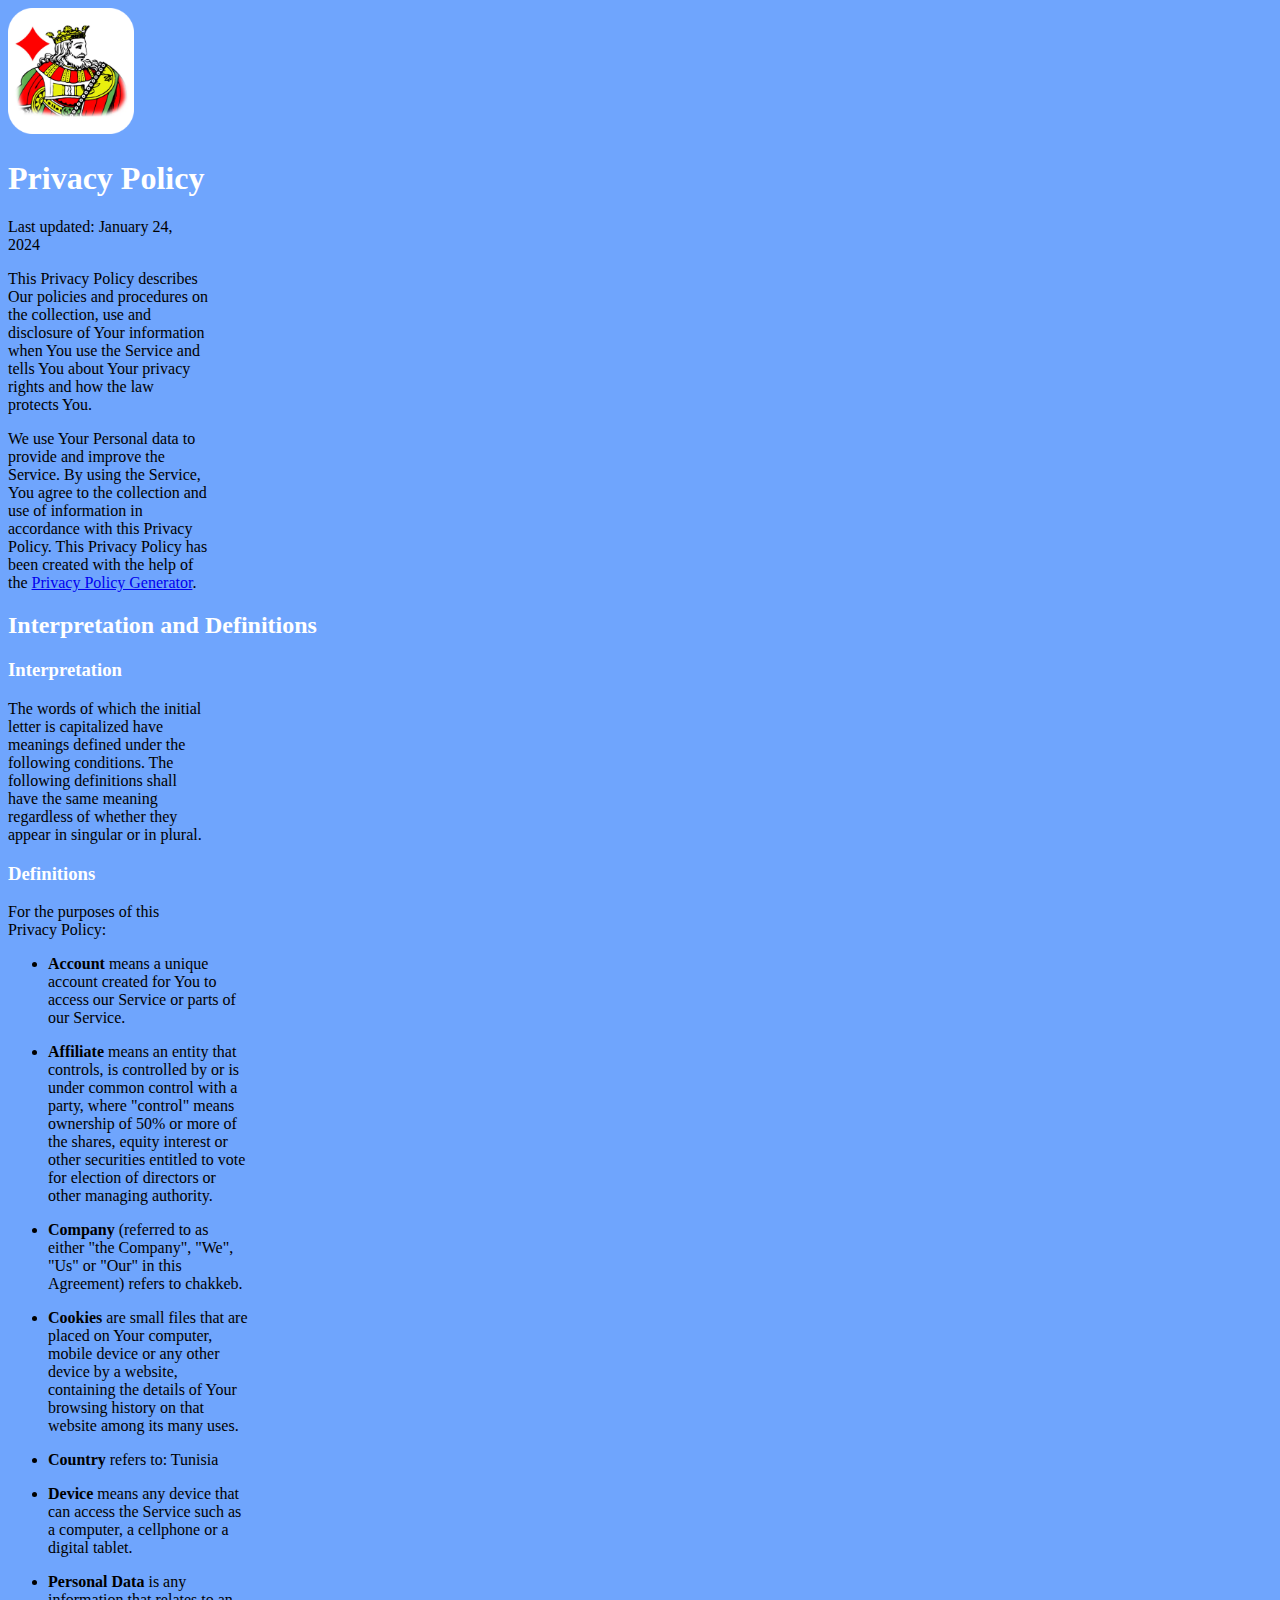
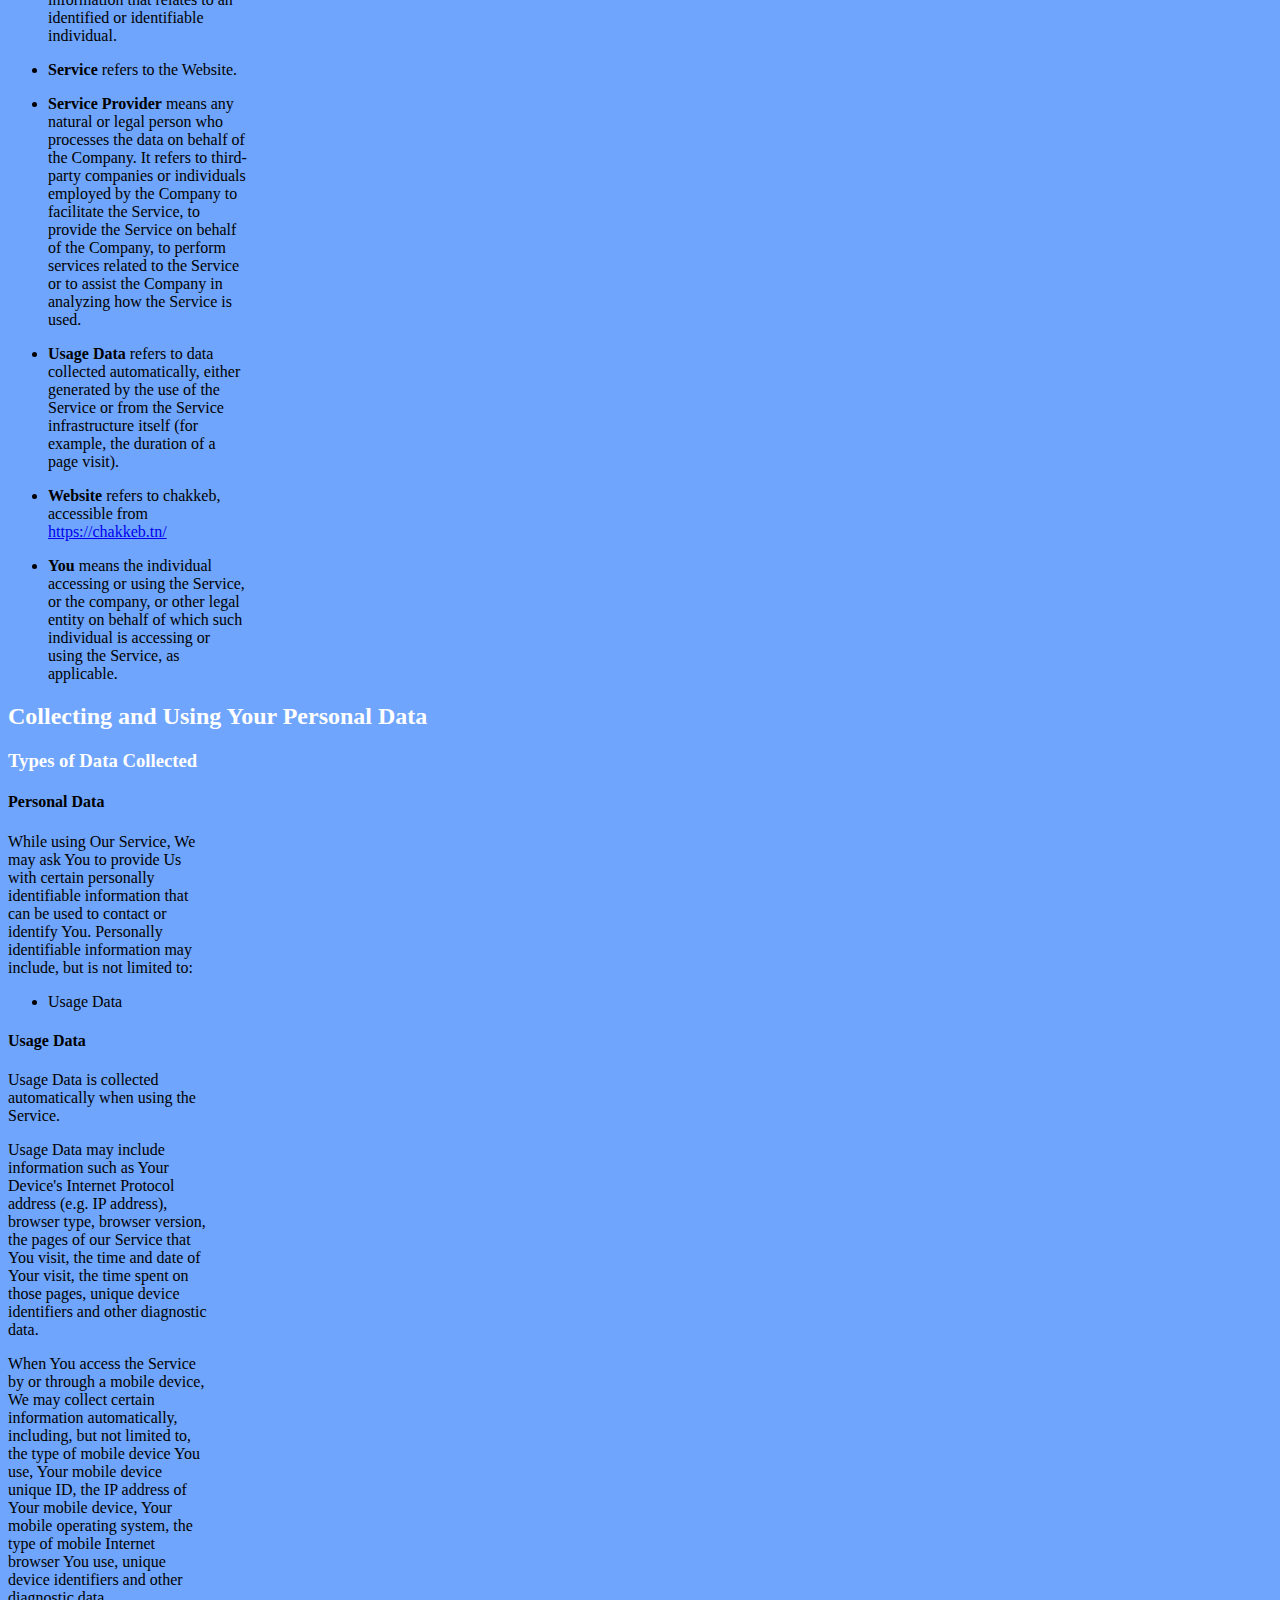
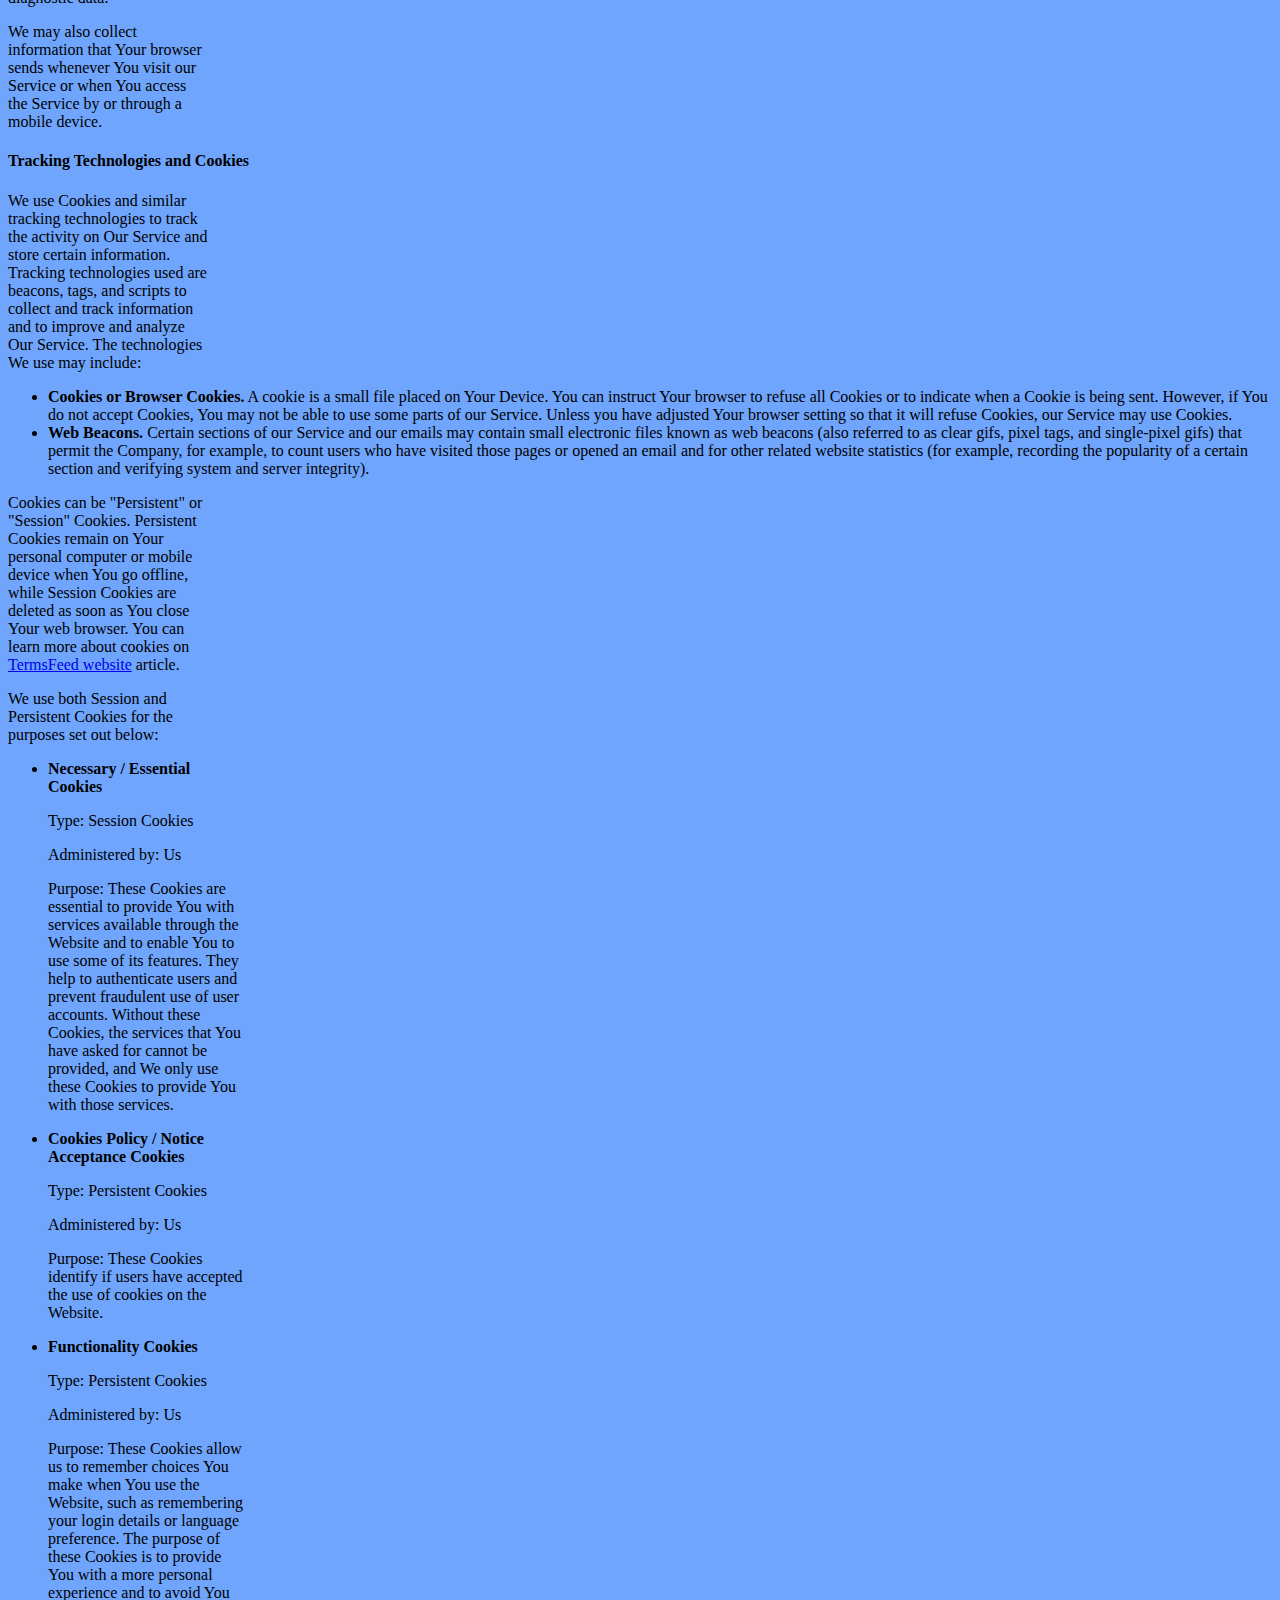
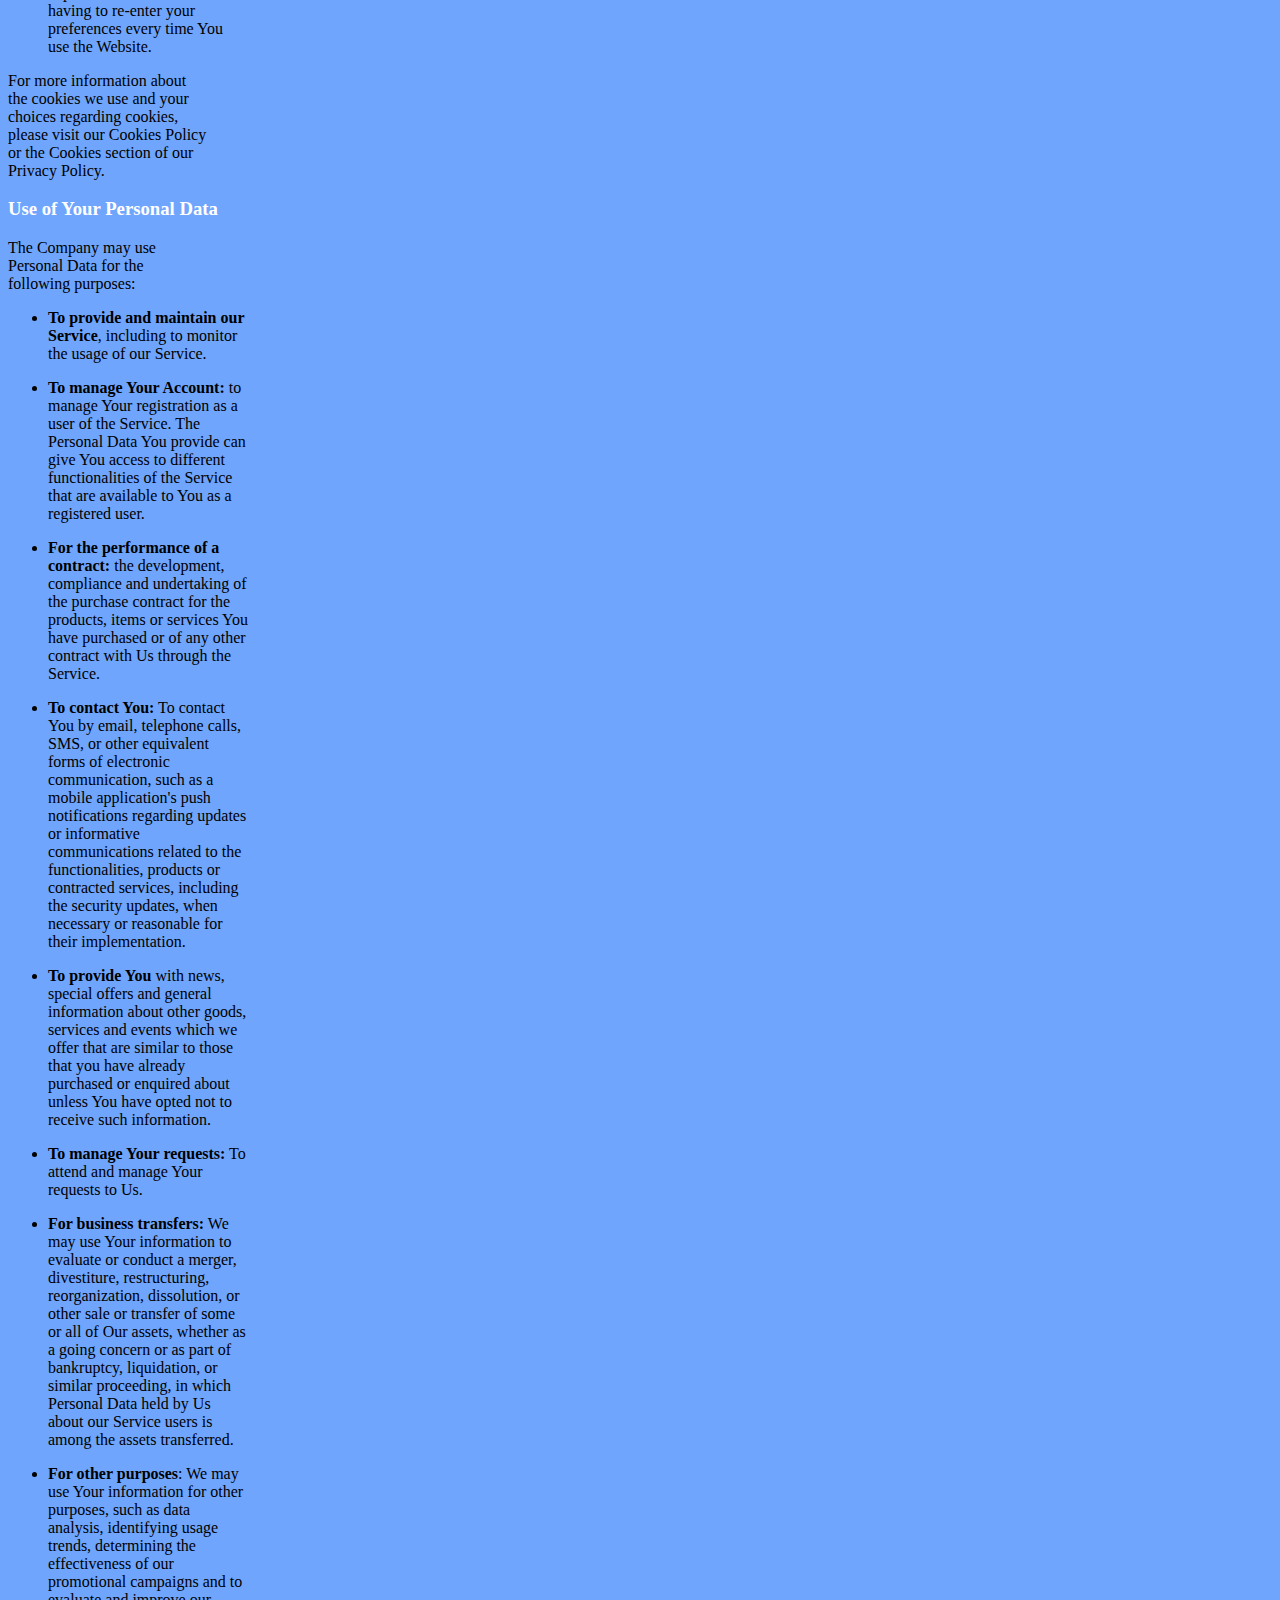
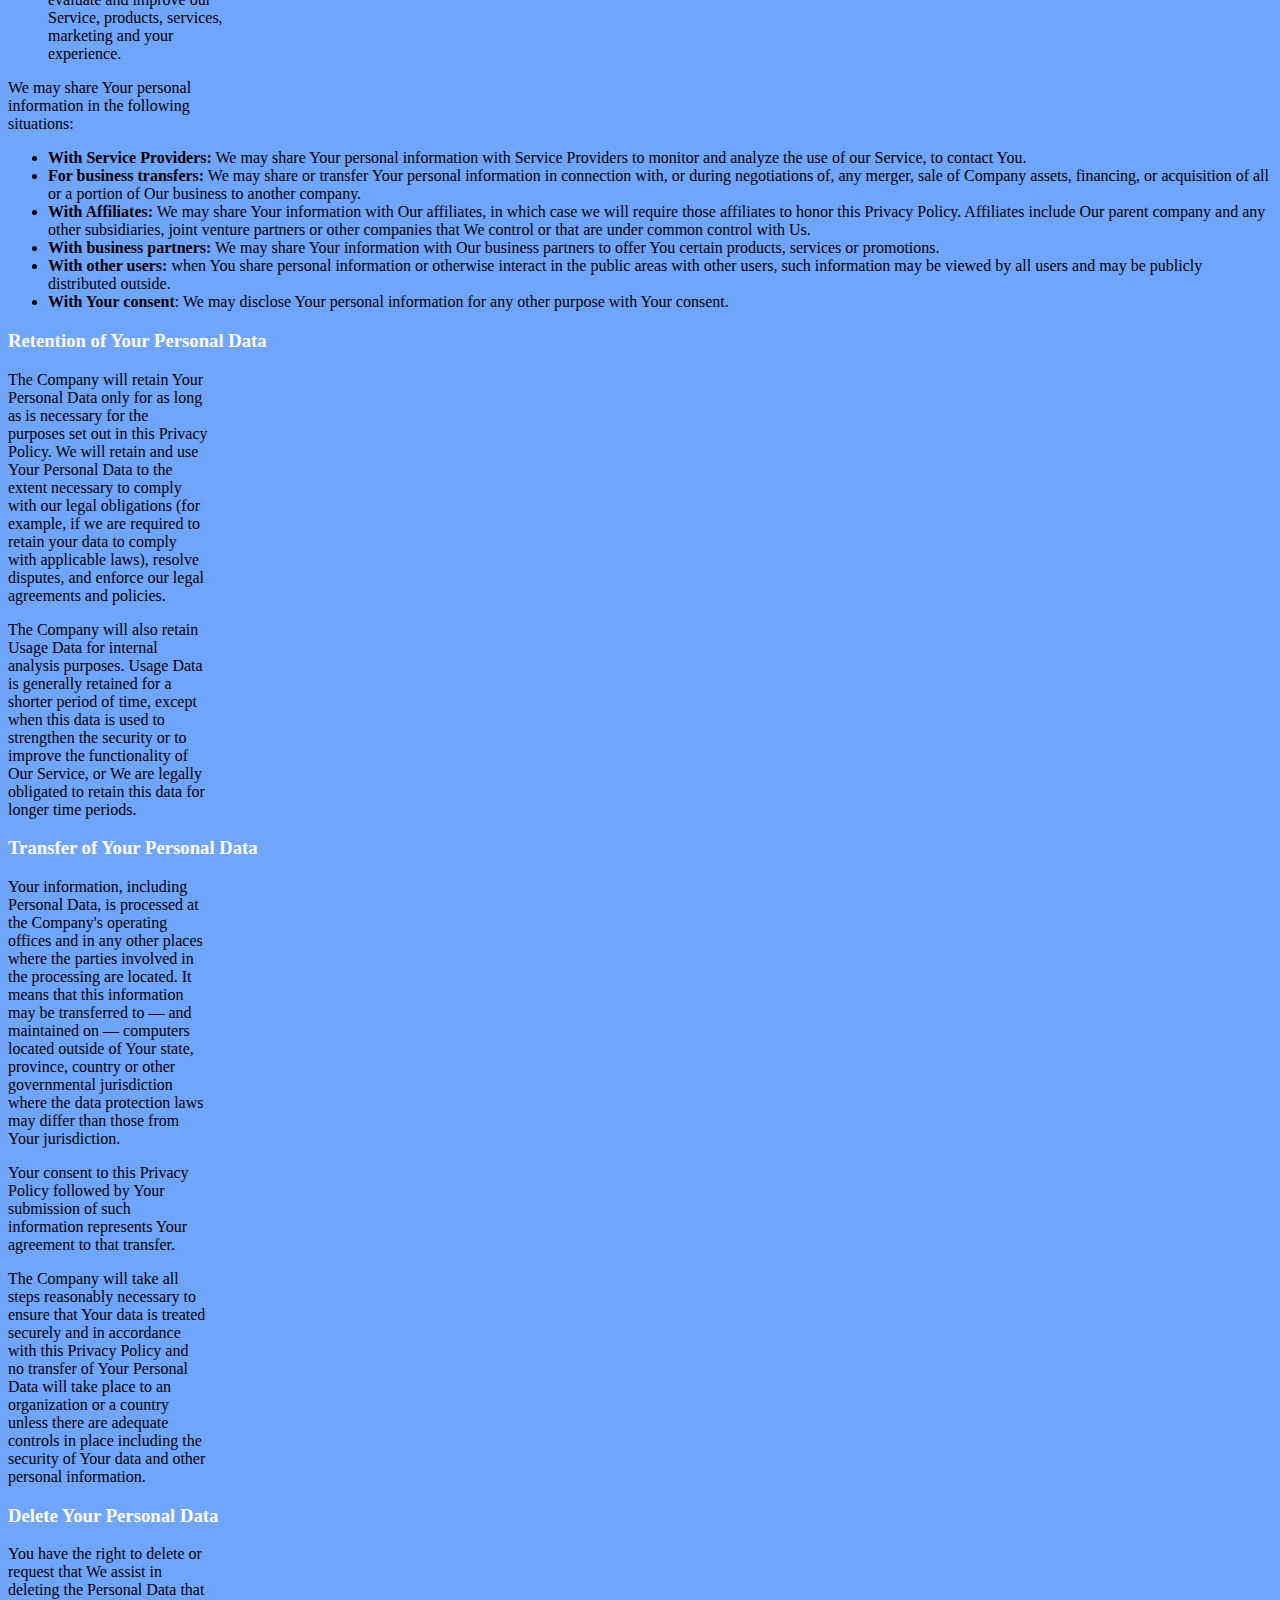
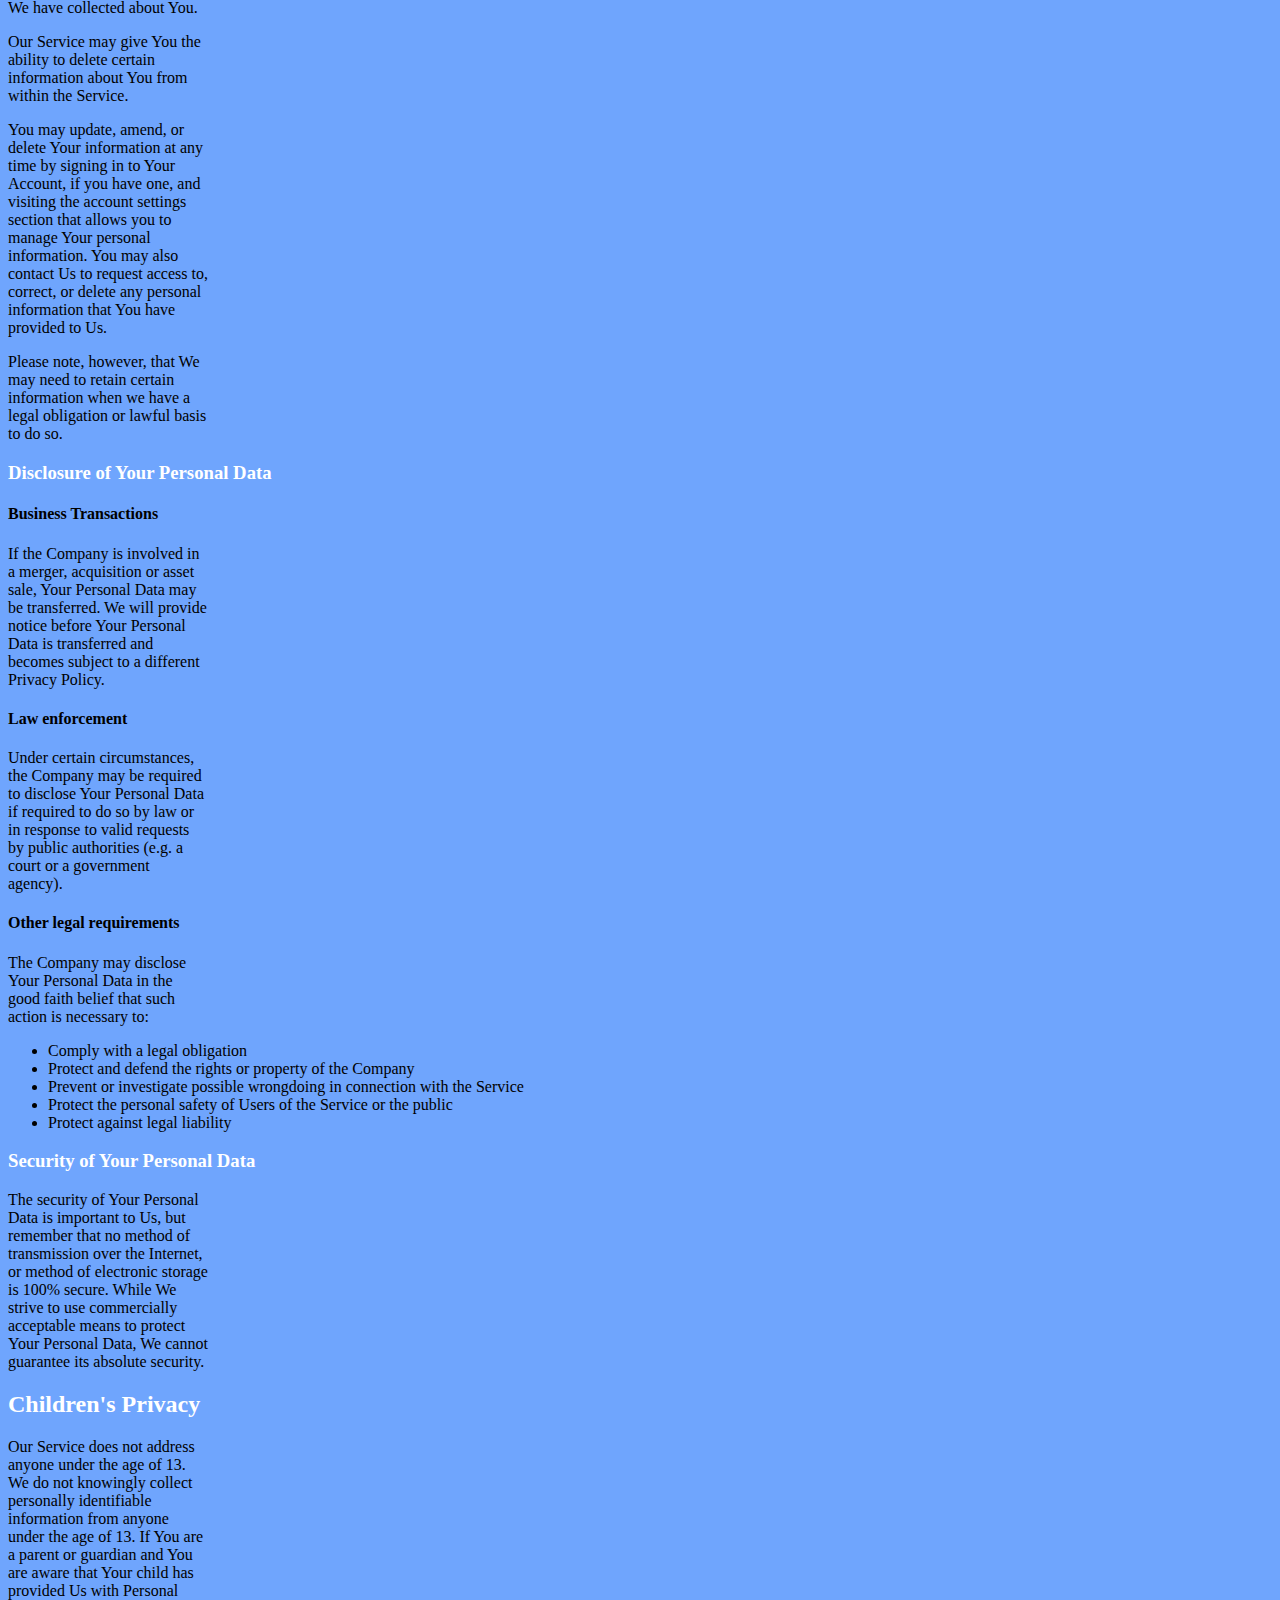
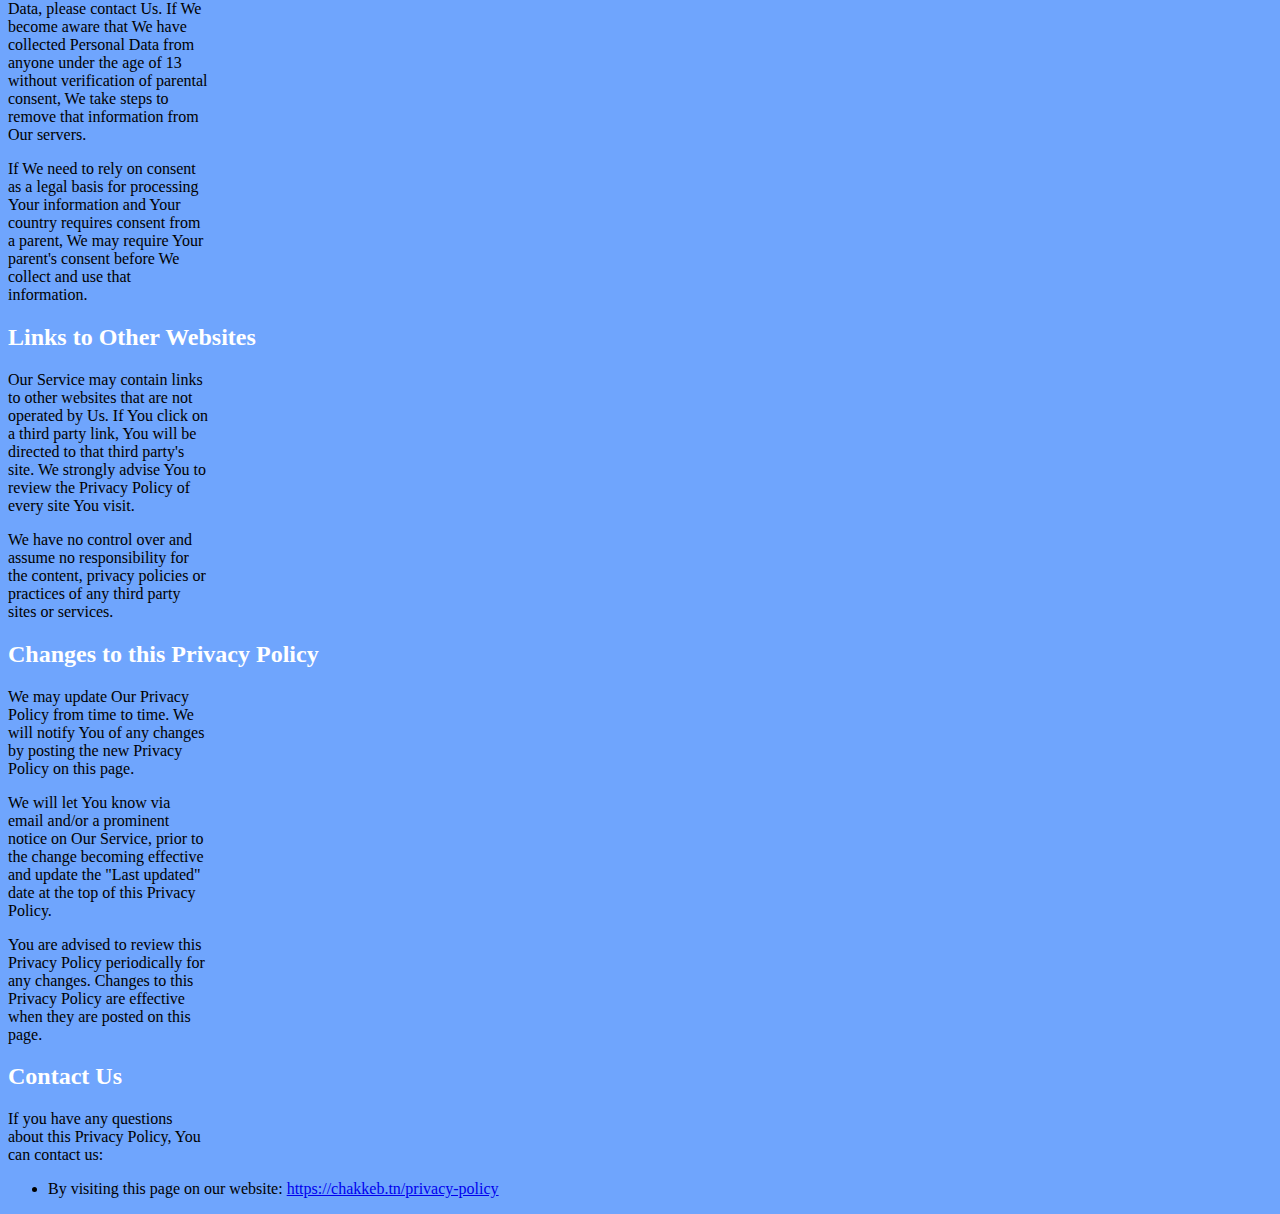
<file: privacy-policy.html>
<!DOCTYPE html>
<html lang="en">

<head>
    <meta charset="UTF-8">
    <meta name="viewport" content="width=device-width, initial-scale=1.0">
    <link rel="stylesheet" href="./resources/styles/privacy.css">
    <link rel="shortcut icon" href="./resources/images/favicon.ico" type="image/x-icon">
    <title>Privacy and policy</title>
</head>

<body>
    <img src="./resources/images/icon.webp" alt="chakkeb tn">
    <h1>Privacy Policy</h1>
    <p>Last updated: January 24, 2024</p>
    <p>This Privacy Policy describes Our policies and procedures on the collection, use and disclosure of Your
        information when You use the Service and tells You about Your privacy rights and how the law protects You.</p>
    <p>We use Your Personal data to provide and improve the Service. By using the Service, You agree to the collection
        and use of information in accordance with this Privacy Policy. This Privacy Policy has been created with the
        help of the <a href="https://www.termsfeed.com/privacy-policy-generator/" target="_blank">Privacy Policy
            Generator</a>.</p>
    <h2>Interpretation and Definitions</h2>
    <h3>Interpretation</h3>
    <p>The words of which the initial letter is capitalized have meanings defined under the following conditions. The
        following definitions shall have the same meaning regardless of whether they appear in singular or in plural.
    </p>
    <h3>Definitions</h3>
    <p>For the purposes of this Privacy Policy:</p>
    <ul>
        <li>
            <p><strong>Account</strong> means a unique account created for You to access our Service or parts of our
                Service.</p>
        </li>
        <li>
            <p><strong>Affiliate</strong> means an entity that controls, is controlled by or is under common control
                with a party, where &quot;control&quot; means ownership of 50% or more of the shares, equity interest or
                other securities entitled to vote for election of directors or other managing authority.</p>
        </li>
        <li>
            <p><strong>Company</strong> (referred to as either &quot;the Company&quot;, &quot;We&quot;, &quot;Us&quot;
                or &quot;Our&quot; in this Agreement) refers to chakkeb.</p>
        </li>
        <li>
            <p><strong>Cookies</strong> are small files that are placed on Your computer, mobile device or any other
                device by a website, containing the details of Your browsing history on that website among its many
                uses.</p>
        </li>
        <li>
            <p><strong>Country</strong> refers to: Tunisia</p>
        </li>
        <li>
            <p><strong>Device</strong> means any device that can access the Service such as a computer, a cellphone or a
                digital tablet.</p>
        </li>
        <li>
            <p><strong>Personal Data</strong> is any information that relates to an identified or identifiable
                individual.</p>
        </li>
        <li>
            <p><strong>Service</strong> refers to the Website.</p>
        </li>
        <li>
            <p><strong>Service Provider</strong> means any natural or legal person who processes the data on behalf of
                the Company. It refers to third-party companies or individuals employed by the Company to facilitate the
                Service, to provide the Service on behalf of the Company, to perform services related to the Service or
                to assist the Company in analyzing how the Service is used.</p>
        </li>
        <li>
            <p><strong>Usage Data</strong> refers to data collected automatically, either generated by the use of the
                Service or from the Service infrastructure itself (for example, the duration of a page visit).</p>
        </li>
        <li>
            <p><strong>Website</strong> refers to chakkeb, accessible from <a href="https://chakkeb.tn/"
                    rel="external nofollow noopener" target="_blank">https://chakkeb.tn/</a></p>
        </li>
        <li>
            <p><strong>You</strong> means the individual accessing or using the Service, or the company, or other legal
                entity on behalf of which such individual is accessing or using the Service, as applicable.</p>
        </li>
    </ul>
    <h2>Collecting and Using Your Personal Data</h2>
    <h3>Types of Data Collected</h3>
    <h4>Personal Data</h4>
    <p>While using Our Service, We may ask You to provide Us with certain personally identifiable information that can
        be used to contact or identify You. Personally identifiable information may include, but is not limited to:</p>
    <ul>
        <li>Usage Data</li>
    </ul>
    <h4>Usage Data</h4>
    <p>Usage Data is collected automatically when using the Service.</p>
    <p>Usage Data may include information such as Your Device's Internet Protocol address (e.g. IP address), browser
        type, browser version, the pages of our Service that You visit, the time and date of Your visit, the time spent
        on those pages, unique device identifiers and other diagnostic data.</p>
    <p>When You access the Service by or through a mobile device, We may collect certain information automatically,
        including, but not limited to, the type of mobile device You use, Your mobile device unique ID, the IP address
        of Your mobile device, Your mobile operating system, the type of mobile Internet browser You use, unique device
        identifiers and other diagnostic data.</p>
    <p>We may also collect information that Your browser sends whenever You visit our Service or when You access the
        Service by or through a mobile device.</p>
    <h4>Tracking Technologies and Cookies</h4>
    <p>We use Cookies and similar tracking technologies to track the activity on Our Service and store certain
        information. Tracking technologies used are beacons, tags, and scripts to collect and track information and to
        improve and analyze Our Service. The technologies We use may include:</p>
    <ul>
        <li><strong>Cookies or Browser Cookies.</strong> A cookie is a small file placed on Your Device. You can
            instruct Your browser to refuse all Cookies or to indicate when a Cookie is being sent. However, if You do
            not accept Cookies, You may not be able to use some parts of our Service. Unless you have adjusted Your
            browser setting so that it will refuse Cookies, our Service may use Cookies.</li>
        <li><strong>Web Beacons.</strong> Certain sections of our Service and our emails may contain small electronic
            files known as web beacons (also referred to as clear gifs, pixel tags, and single-pixel gifs) that permit
            the Company, for example, to count users who have visited those pages or opened an email and for other
            related website statistics (for example, recording the popularity of a certain section and verifying system
            and server integrity).</li>
    </ul>
    <p>Cookies can be &quot;Persistent&quot; or &quot;Session&quot; Cookies. Persistent Cookies remain on Your personal
        computer or mobile device when You go offline, while Session Cookies are deleted as soon as You close Your web
        browser. You can learn more about cookies on <a href="https://www.termsfeed.com/blog/cookies/#What_Are_Cookies"
            target="_blank">TermsFeed website</a> article.</p>
    <p>We use both Session and Persistent Cookies for the purposes set out below:</p>
    <ul>
        <li>
            <p><strong>Necessary / Essential Cookies</strong></p>
            <p>Type: Session Cookies</p>
            <p>Administered by: Us</p>
            <p>Purpose: These Cookies are essential to provide You with services available through the Website and to
                enable You to use some of its features. They help to authenticate users and prevent fraudulent use of
                user accounts. Without these Cookies, the services that You have asked for cannot be provided, and We
                only use these Cookies to provide You with those services.</p>
        </li>
        <li>
            <p><strong>Cookies Policy / Notice Acceptance Cookies</strong></p>
            <p>Type: Persistent Cookies</p>
            <p>Administered by: Us</p>
            <p>Purpose: These Cookies identify if users have accepted the use of cookies on the Website.</p>
        </li>
        <li>
            <p><strong>Functionality Cookies</strong></p>
            <p>Type: Persistent Cookies</p>
            <p>Administered by: Us</p>
            <p>Purpose: These Cookies allow us to remember choices You make when You use the Website, such as
                remembering your login details or language preference. The purpose of these Cookies is to provide You
                with a more personal experience and to avoid You having to re-enter your preferences every time You use
                the Website.</p>
        </li>
    </ul>
    <p>For more information about the cookies we use and your choices regarding cookies, please visit our Cookies Policy
        or the Cookies section of our Privacy Policy.</p>
    <h3>Use of Your Personal Data</h3>
    <p>The Company may use Personal Data for the following purposes:</p>
    <ul>
        <li>
            <p><strong>To provide and maintain our Service</strong>, including to monitor the usage of our Service.</p>
        </li>
        <li>
            <p><strong>To manage Your Account:</strong> to manage Your registration as a user of the Service. The
                Personal Data You provide can give You access to different functionalities of the Service that are
                available to You as a registered user.</p>
        </li>
        <li>
            <p><strong>For the performance of a contract:</strong> the development, compliance and undertaking of the
                purchase contract for the products, items or services You have purchased or of any other contract with
                Us through the Service.</p>
        </li>
        <li>
            <p><strong>To contact You:</strong> To contact You by email, telephone calls, SMS, or other equivalent forms
                of electronic communication, such as a mobile application's push notifications regarding updates or
                informative communications related to the functionalities, products or contracted services, including
                the security updates, when necessary or reasonable for their implementation.</p>
        </li>
        <li>
            <p><strong>To provide You</strong> with news, special offers and general information about other goods,
                services and events which we offer that are similar to those that you have already purchased or enquired
                about unless You have opted not to receive such information.</p>
        </li>
        <li>
            <p><strong>To manage Your requests:</strong> To attend and manage Your requests to Us.</p>
        </li>
        <li>
            <p><strong>For business transfers:</strong> We may use Your information to evaluate or conduct a merger,
                divestiture, restructuring, reorganization, dissolution, or other sale or transfer of some or all of Our
                assets, whether as a going concern or as part of bankruptcy, liquidation, or similar proceeding, in
                which Personal Data held by Us about our Service users is among the assets transferred.</p>
        </li>
        <li>
            <p><strong>For other purposes</strong>: We may use Your information for other purposes, such as data
                analysis, identifying usage trends, determining the effectiveness of our promotional campaigns and to
                evaluate and improve our Service, products, services, marketing and your experience.</p>
        </li>
    </ul>
    <p>We may share Your personal information in the following situations:</p>
    <ul>
        <li><strong>With Service Providers:</strong> We may share Your personal information with Service Providers to
            monitor and analyze the use of our Service, to contact You.</li>
        <li><strong>For business transfers:</strong> We may share or transfer Your personal information in connection
            with, or during negotiations of, any merger, sale of Company assets, financing, or acquisition of all or a
            portion of Our business to another company.</li>
        <li><strong>With Affiliates:</strong> We may share Your information with Our affiliates, in which case we will
            require those affiliates to honor this Privacy Policy. Affiliates include Our parent company and any other
            subsidiaries, joint venture partners or other companies that We control or that are under common control
            with Us.</li>
        <li><strong>With business partners:</strong> We may share Your information with Our business partners to offer
            You certain products, services or promotions.</li>
        <li><strong>With other users:</strong> when You share personal information or otherwise interact in the public
            areas with other users, such information may be viewed by all users and may be publicly distributed outside.
        </li>
        <li><strong>With Your consent</strong>: We may disclose Your personal information for any other purpose with
            Your consent.</li>
    </ul>
    <h3>Retention of Your Personal Data</h3>
    <p>The Company will retain Your Personal Data only for as long as is necessary for the purposes set out in this
        Privacy Policy. We will retain and use Your Personal Data to the extent necessary to comply with our legal
        obligations (for example, if we are required to retain your data to comply with applicable laws), resolve
        disputes, and enforce our legal agreements and policies.</p>
    <p>The Company will also retain Usage Data for internal analysis purposes. Usage Data is generally retained for a
        shorter period of time, except when this data is used to strengthen the security or to improve the functionality
        of Our Service, or We are legally obligated to retain this data for longer time periods.</p>
    <h3>Transfer of Your Personal Data</h3>
    <p>Your information, including Personal Data, is processed at the Company's operating offices and in any other
        places where the parties involved in the processing are located. It means that this information may be
        transferred to — and maintained on — computers located outside of Your state, province, country or other
        governmental jurisdiction where the data protection laws may differ than those from Your jurisdiction.</p>
    <p>Your consent to this Privacy Policy followed by Your submission of such information represents Your agreement to
        that transfer.</p>
    <p>The Company will take all steps reasonably necessary to ensure that Your data is treated securely and in
        accordance with this Privacy Policy and no transfer of Your Personal Data will take place to an organization or
        a country unless there are adequate controls in place including the security of Your data and other personal
        information.</p>
    <h3>Delete Your Personal Data</h3>
    <p>You have the right to delete or request that We assist in deleting the Personal Data that We have collected about
        You.</p>
    <p>Our Service may give You the ability to delete certain information about You from within the Service.</p>
    <p>You may update, amend, or delete Your information at any time by signing in to Your Account, if you have one, and
        visiting the account settings section that allows you to manage Your personal information. You may also contact
        Us to request access to, correct, or delete any personal information that You have provided to Us.</p>
    <p>Please note, however, that We may need to retain certain information when we have a legal obligation or lawful
        basis to do so.</p>
    <h3>Disclosure of Your Personal Data</h3>
    <h4>Business Transactions</h4>
    <p>If the Company is involved in a merger, acquisition or asset sale, Your Personal Data may be transferred. We will
        provide notice before Your Personal Data is transferred and becomes subject to a different Privacy Policy.</p>
    <h4>Law enforcement</h4>
    <p>Under certain circumstances, the Company may be required to disclose Your Personal Data if required to do so by
        law or in response to valid requests by public authorities (e.g. a court or a government agency).</p>
    <h4>Other legal requirements</h4>
    <p>The Company may disclose Your Personal Data in the good faith belief that such action is necessary to:</p>
    <ul>
        <li>Comply with a legal obligation</li>
        <li>Protect and defend the rights or property of the Company</li>
        <li>Prevent or investigate possible wrongdoing in connection with the Service</li>
        <li>Protect the personal safety of Users of the Service or the public</li>
        <li>Protect against legal liability</li>
    </ul>
    <h3>Security of Your Personal Data</h3>
    <p>The security of Your Personal Data is important to Us, but remember that no method of transmission over the
        Internet, or method of electronic storage is 100% secure. While We strive to use commercially acceptable means
        to protect Your Personal Data, We cannot guarantee its absolute security.</p>
    <h2>Children's Privacy</h2>
    <p>Our Service does not address anyone under the age of 13. We do not knowingly collect personally identifiable
        information from anyone under the age of 13. If You are a parent or guardian and You are aware that Your child
        has provided Us with Personal Data, please contact Us. If We become aware that We have collected Personal Data
        from anyone under the age of 13 without verification of parental consent, We take steps to remove that
        information from Our servers.</p>
    <p>If We need to rely on consent as a legal basis for processing Your information and Your country requires consent
        from a parent, We may require Your parent's consent before We collect and use that information.</p>
    <h2>Links to Other Websites</h2>
    <p>Our Service may contain links to other websites that are not operated by Us. If You click on a third party link,
        You will be directed to that third party's site. We strongly advise You to review the Privacy Policy of every
        site You visit.</p>
    <p>We have no control over and assume no responsibility for the content, privacy policies or practices of any third
        party sites or services.</p>
    <h2>Changes to this Privacy Policy</h2>
    <p>We may update Our Privacy Policy from time to time. We will notify You of any changes by posting the new Privacy
        Policy on this page.</p>
    <p>We will let You know via email and/or a prominent notice on Our Service, prior to the change becoming effective
        and update the &quot;Last updated&quot; date at the top of this Privacy Policy.</p>
    <p>You are advised to review this Privacy Policy periodically for any changes. Changes to this Privacy Policy are
        effective when they are posted on this page.</p>
    <h2>Contact Us</h2>
    <p>If you have any questions about this Privacy Policy, You can contact us:</p>
    <ul>
        <li>By visiting this page on our website: <a href="https://chakkeb.tn/privacy-policy"
                rel="external nofollow noopener" target="_blank">https://chakkeb.tn/privacy-policy</a></li>
    </ul>
</body>

</html>
</file>
<file: resources/styles/privacy.css>
body {
    background-color: #6fa5fd;
    background-repeat: repeat;
    background-size:auto;
  }

h1, h2, h3 {
    color: white;
}
p {
    width: 200px;
    color: black;
}
img {
    width: 10%;
}
</file>
